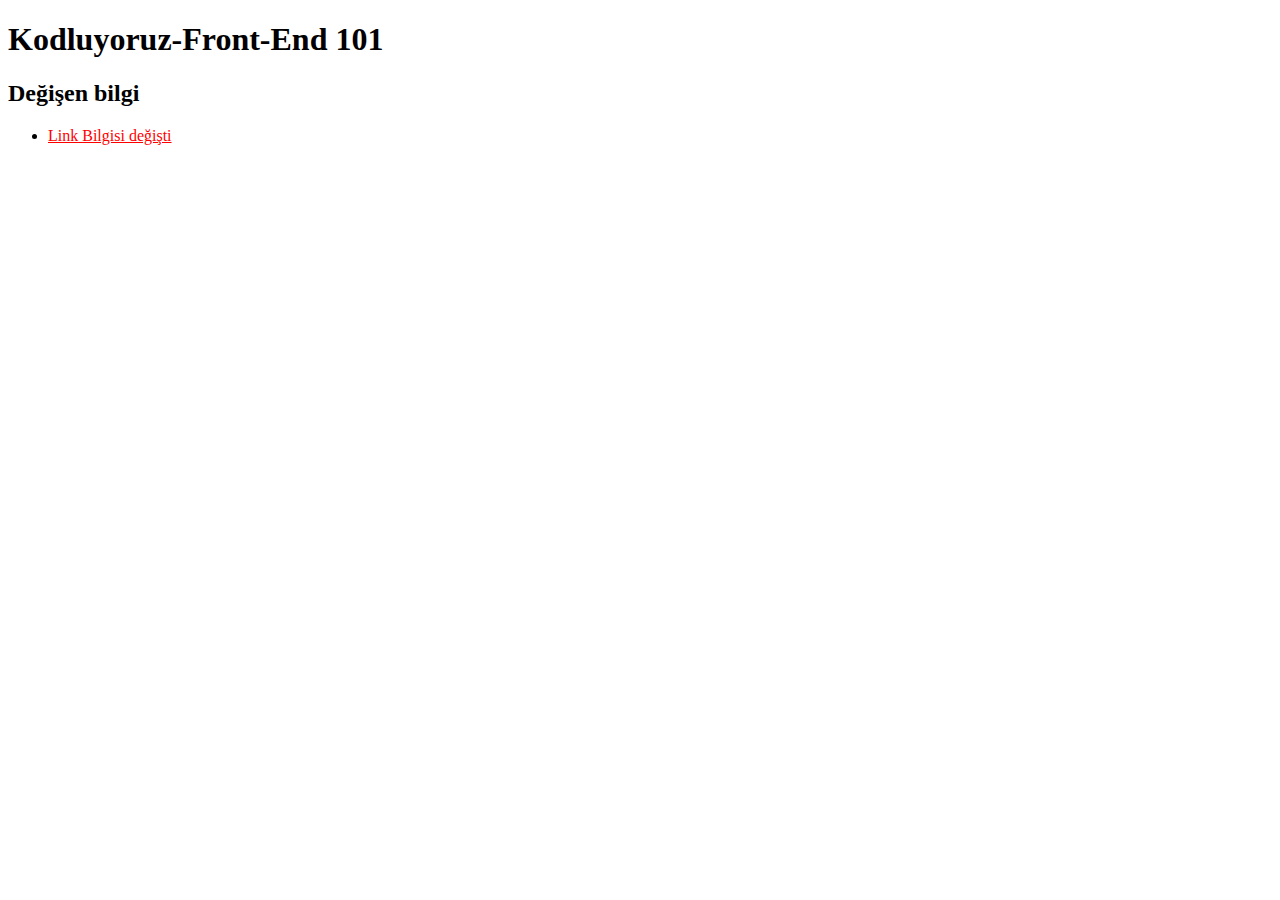
<file: index.html>
<!DOCTYPE html>
<html lang="en">
<head>
    <meta charset="UTF-8">
    <meta name="viewport" content="width=device-width, initial-scale=1.0">
    <title>Document</title>
</head>
<body>
    <h1>Kodluyoruz-Front-End 101</h1>

     <!--010 İşlemleri-->
    <h2 id="title">Hello World</h2>
    <ul id="list">
        <li>
            <a href="#" id="kodluyoruzLink">Link Bilgisi</a>
        </li>
    </ul>

    <script src="dom.icerisindenögesecme.js"></script>
</body>
</html>
</file>
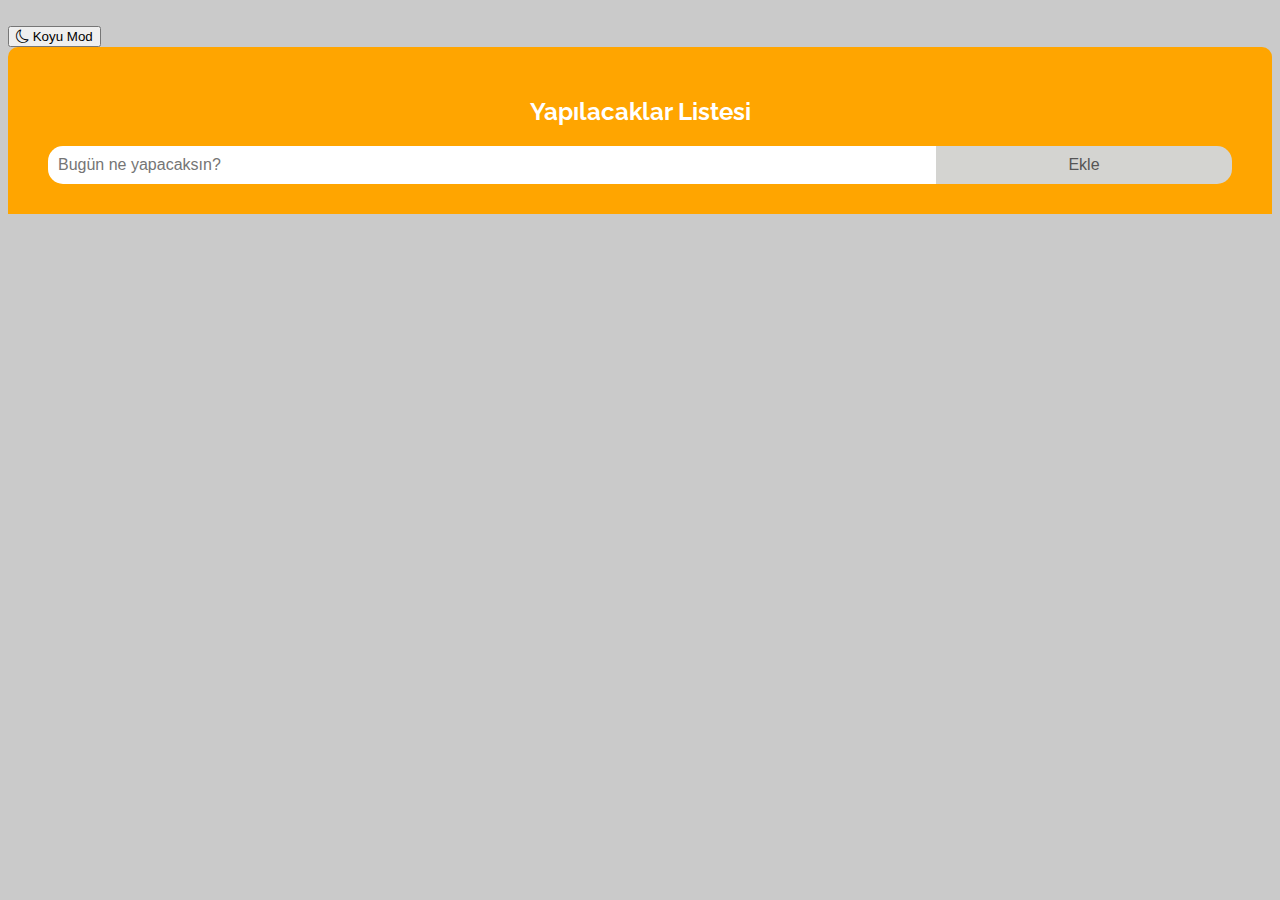
<file: todolistödev/index.html>
<!DOCTYPE html>
<html lang="tr">
  <head>
    <meta charset="UTF-8" />
    <meta http-equiv="X-UA-Compatible" content="IE=edge" />
    <meta name="viewport" content="width=device-width, initial-scale=1.0" />
    <link rel="stylesheet" href="style.css" />
    <link rel="stylesheet" href="https://cdn.jsdelivr.net/npm/bootstrap-icons@1.8.1/font/bootstrap-icons.css">

    <link rel="preconnect" href="https://fonts.googleapis.com">
<link rel="preconnect" href="https://fonts.gstatic.com" crossorigin>
<link href="https://fonts.googleapis.com/css2?family=Raleway&display=swap" rel="stylesheet">
    
    <script src="script.js"></script>
    <link
      rel="stylesheet"
      href="https://cdn.jsdelivr.net/npm/bootstrap@4.6.0/dist/css/bootstrap.min.css"
      integrity="sha384-B0vP5xmATw1+K9KRQjQERJvTumQW0nPEzvF6L/Z6nronJ3oUOFUFpCjEUQouq2+l"
      crossorigin="anonymous"
    />
    <title>Yapılacaklar Listesi</title>
  </head>
  <body style="background-color: #cacaca;">
    <div id="alert">
      <div class="alert alert-warning alert-dismissible fade show" role="alert">
        <strong class="offset-5">Uyarı:</strong> Bu alan boş bırakılamaz
        <button type="button" class="close" aria-label="Close" id="alertButton">
          <span aria-hidden="true">&times;</span>
        </button>
      </div>
    </div>
    <div class="container">
        <button type="button" id="buttonTheme" class="btn btn-dark mt-3 bi bi-moon" onclick="darkMode()"> Koyu Mod</button>
      <div class="header mt-3">
        
        <h2 class="mb-4" id="headertext">Yapılacaklar Listesi</h2>
        <input type="text" id="task" placeholder="Bugün ne yapacaksın?" />
        <span onclick="newElement()" id="liveToastBtn" class="button"
          >Ekle</span
        >
      </div>

      <ul id="list">
          
      </ul>
      <script
        src="https://code.jquery.com/jquery-3.5.1.slim.min.js"
        integrity="sha384-DfXdz2htPH0lsSSs5nCTpuj/zy4C+OGpamoFVy38MVBnE+IbbVYUew+OrCXaRkfj"
        crossorigin="anonymous"
      ></script>
      <script
        src="https://cdn.jsdelivr.net/npm/bootstrap@4.6.0/dist/js/bootstrap.bundle.min.js"
        integrity="sha384-Piv4xVNRyMGpqkS2by6br4gNJ7DXjqk09RmUpJ8jgGtD7zP9yug3goQfGII0yAns"
        crossorigin="anonymous"
      ></script>
    </div>
  </body>
</html>
</file>
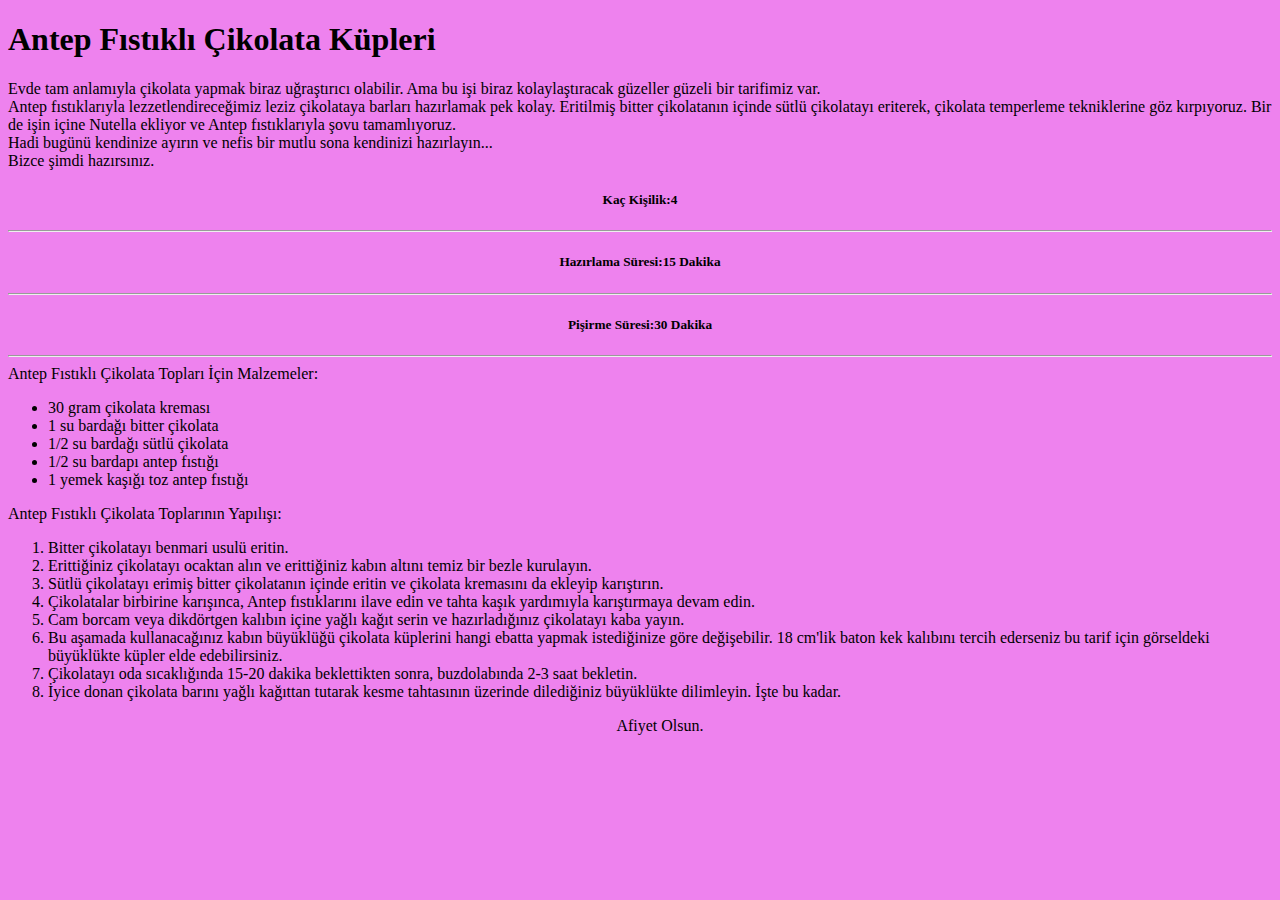
<file: Ödev1/index.html>
<!DOCTYPE html>
<html lang="en">
<head>
    <meta charset="UTF-8">
    <meta name="viewport" content="width=, initial-scale=1.0">
    <title>Document</title>
    
</head>
<body style="background-color: violet;">
    <h1>Antep Fıstıklı Çikolata Küpleri</h1>
    <p>Evde tam anlamıyla çikolata yapmak biraz uğraştırıcı olabilir. Ama bu işi biraz kolaylaştıracak güzeller güzeli bir tarifimiz var. <br> Antep fıstıklarıyla lezzetlendireceğimiz leziz çikolataya barları hazırlamak pek kolay. Eritilmiş bitter çikolatanın içinde sütlü çikolatayı eriterek, çikolata temperleme tekniklerine göz kırpıyoruz. Bir de işin içine Nutella ekliyor ve Antep fıstıklarıyla şovu tamamlıyoruz. <br>  Hadi bugünü kendinize ayırın ve nefis bir mutlu sona kendinizi hazırlayın... <br> Bizce şimdi hazırsınız. </p>

    <center>
        <h5>Kaç Kişilik:4</h5> <hr>
        <h5>Hazırlama Süresi:15 Dakika</h5> <hr>
        <h5>Pişirme Süresi:30 Dakika</h5> <hr> 
    </center>
      Antep Fıstıklı Çikolata Topları İçin Malzemeler:
        <ul>
            <li>30 gram çikolata kreması</ş>
            <li>1 su bardağı bitter çikolata</li>
            <li>1/2 su bardağı sütlü çikolata</li>
            <li>1/2 su bardapı antep fıstığı</li>
            <li>1 yemek kaşığı toz antep fıstığı</li>
        </ul>
      Antep Fıstıklı Çikolata Toplarının Yapılışı:
      <ol>
        <li>Bitter çikolatayı benmari usulü eritin. </li>
        <li>Erittiğiniz çikolatayı ocaktan alın ve erittiğiniz kabın altını temiz bir bezle kurulayın.</li>
        <li>Sütlü çikolatayı erimiş bitter çikolatanın içinde eritin ve çikolata kremasını da ekleyip karıştırın.</li>
        <li>Çikolatalar birbirine karışınca, Antep fıstıklarını ilave edin ve tahta kaşık yardımıyla karıştırmaya devam edin.</li>
        <li>Cam borcam veya dikdörtgen kalıbın içine yağlı kağıt serin ve hazırladığınız çikolatayı kaba yayın.</li>
        <li>Bu aşamada kullanacağınız kabın büyüklüğü çikolata küplerini hangi ebatta yapmak istediğinize göre değişebilir. 18 cm'lik baton kek kalıbını tercih ederseniz bu tarif için görseldeki büyüklükte küpler elde edebilirsiniz.</li>
        <li>Çikolatayı oda sıcaklığında 15-20 dakika beklettikten sonra, buzdolabında 2-3 saat bekletin.</li>
        <li>İyice donan çikolata barını yağlı kağıttan tutarak kesme tahtasının üzerinde dilediğiniz büyüklükte dilimleyin. İşte bu kadar.</li>
        <center><p>Afiyet Olsun.</p></center>
      </ol>

</body>
</html>
</file>
<file: todolistödev/style.css>
* {
    box-sizing: border-box;
    font-family: 'Poppins', sans-serif;
  }
   
    ul {
      margin: 0;
      padding: 0;
    }
    
    ul li {
      cursor: pointer;
      position: relative;
      padding: 12px 8px 12px 40px;
      background: #eee;
      font-size: 18px;
      transition: 0.2s;
      list-style-type: none;
    
      -webkit-user-select: none;
      -moz-user-select: none;
      -ms-user-select: none;
      user-select: none;
    }
    
    ul li:nth-child(odd) { background: #f9f9f9; }
    
    ul li:hover { background: #ddd; }
    
    .close {
      position: absolute;
      right: 0;
      top: 0;
      padding: 12px 16px 12px 16px;
    }
    
    .header {
      background-color: orange;
      padding: 30px 40px;
      color: white;
      text-align: center;
      border-radius: 10px 10px 0px 0px;
    }
    
    img { background-color: white; }
    
    .header:after {
      content: "";
      display: table;
      clear: both;
    }
    #headertext { font-family: 'Raleway', sans-serif; }
    input {
      margin: 0;
      border: none;
      border-radius: 15px 0px 0px 15px;
      width: 75%;
      padding: 10px;
      float: left;
      font-size: 16px;
    }
    
    .button {
      padding: 10px;
      width: 25%;
      background: #d4d4d1;
      color: #555;
      float: left;
      text-align: center;
      font-size: 16px;
      cursor: pointer;
      transition: 0.3s;
      border-radius: 0px 15px 15px 0px;
    }
    
    .button:hover { background-color: #bbb; }
    #buttonTheme:focus {
      outline: none;
      box-shadow: none;
    }
  
    #alert { visibility: hidden; }
</file>
